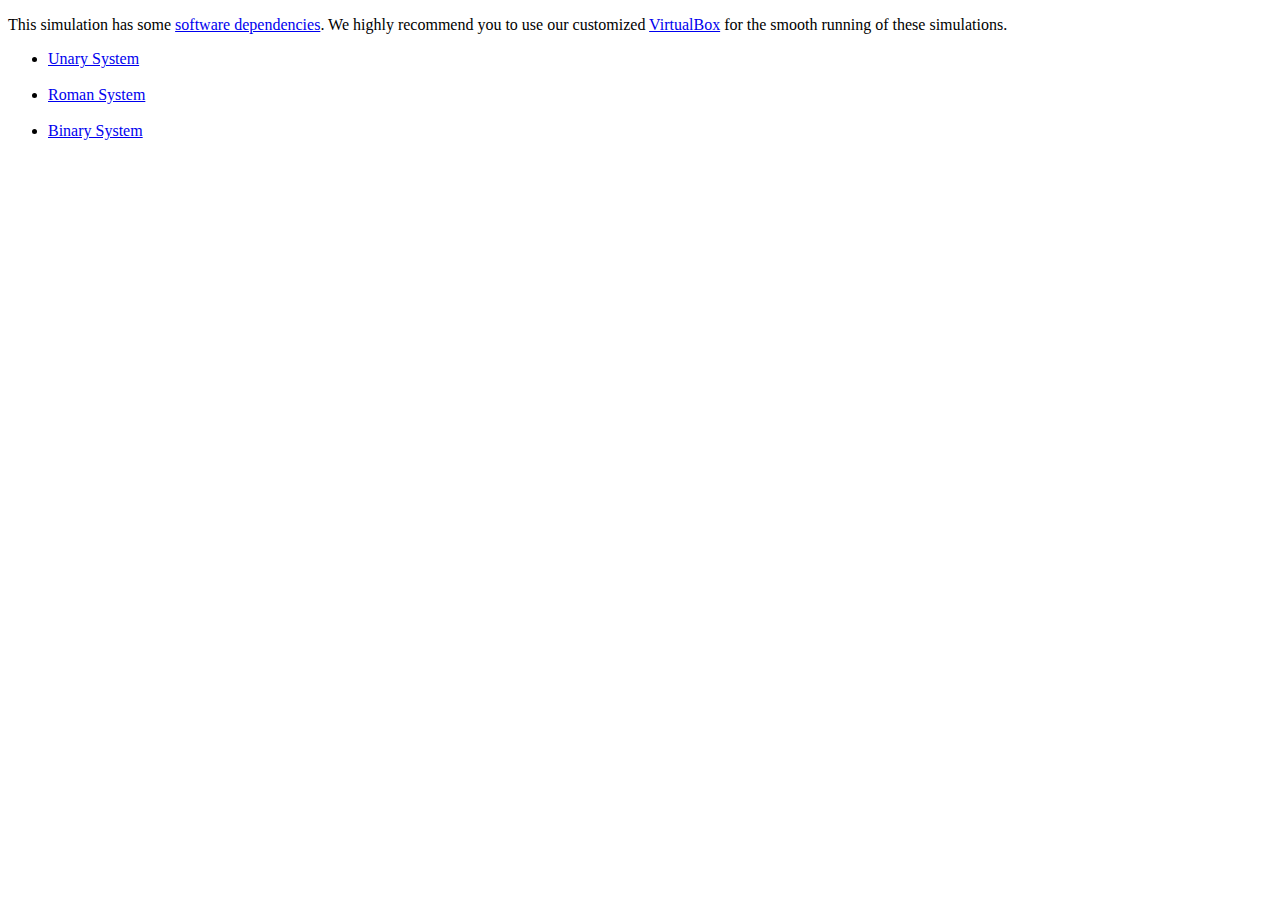
<file: experiment/simulation/index.html>
<!DOCTYPE html>
<html>
<head>
	<!-- Add CSS at the head of HTML file -->
    <link rel="stylesheet" href="./css/main.css">
</head>
<body>
		<!-- Your code goes here-->

	<p>This simulation has some <a href="../../../Introduction.html" target="_PARENT">software dependencies</a>. We highly recommend you to use our customized <a href="https://vlead.vlabs.ac.in/development/#virtual-box" target="blank">VirtualBox</a> for the smooth running of these simulations.</p>

	 <ul>
             <li><a href="#" onclick='window.open("UnarySystem.html","Unarysystem","height=800,width=800")'>Unary System</a>
	     </li>
             <br/>
             <li><a href="#" onclick='window.open("RomanSystem.html","RomanSystem","height=800,width=800")'>Roman System</a>
	     </li>
             <br/>
             <li><a href="#" onclick='window.open("BinarySystem.html","BinarySystem","height=800,width=800")'>Binary
    System</a>
	     </li>
	</ul>     
	<!-- Add JS at the bottom of HTML file --> 
        <script src="./js/main.js"></script>
</body>
</html>
</file>
<file: experiment/simulation/css/main.css>
.custom-center {
  display: flex;
  align-items: center;
  justify-content: center;
}

.custom-right {
  display: flex;
  justify-content: flex-end;
}

.button {
  width: 100px;
}

.custom-box {
  display: flex;
  flex-direction: column;
  /* border: 1px solid #f7717d; */
  width: 80%;
  /* border-radius: 20px; */
  overflow: hidden;
}

@media only screen and (max-width: 600px) {
  .custom-box {
    width: 100%;
  }
}

.custom-row {
  display: flex;
}

.custom-cell {
  flex: 1;
  border: 1px solid #f7717d;
  /* padding: 10px 20px; */
  font-size: 25px;
  text-align: center;
}

.answer {
  border-top: 2px solid #f7717d;
}

.result-container {
  flex: 1;
  display: flex;
  justify-content: center;
  align-items: center;
  flex-direction: column;
  background: #f7717d;
  color: #fff;
  font-size: 18px;
  /* font-weight: bolder; */
}

#answer-container {
  align-items: stretch;
}

#a {
  padding-top: 100px;
}

#a1 {
  position: absolute;
  top: 100px;
}

#a2 {
  position: absolute;
  top: 100px;
  left: 900px;
}
</file>
